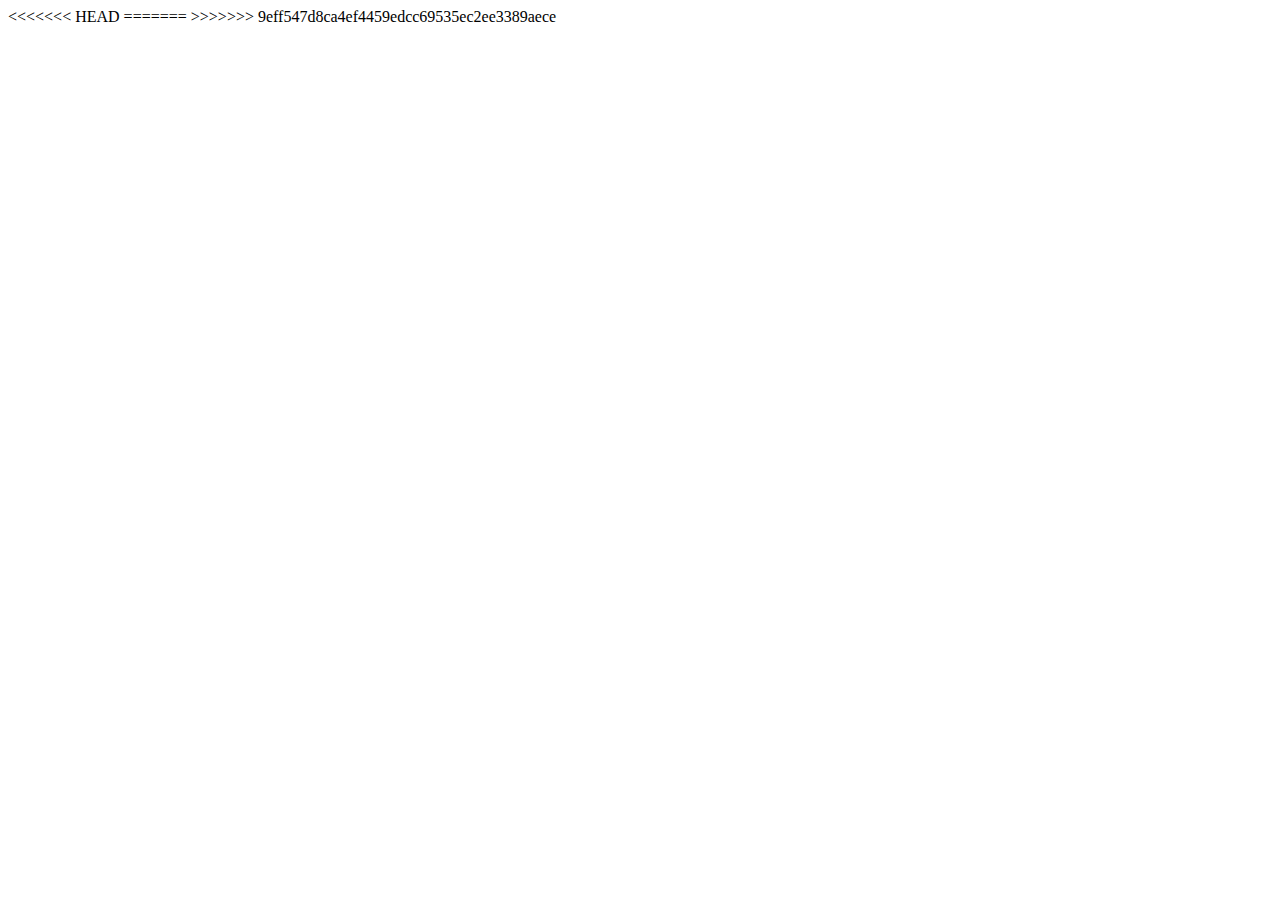
<file: index.html>
<<<<<<< HEAD
<!DOCTYPE html>
<html lang="en">

<head>
  <meta charset="utf-8">
	<meta http-equiv="x-ua-compatible" content="ie=edge">
	<meta name="viewport" content="width=device-width, initial-scale=1">

	<title>Replace with assignment name</title>

  <!--
	    Fill in the items below and change the title contents above, then delete this line.
		Name:
		Assignment:
		Date:
	-->

</head>

<body>


</body>

</html>
=======
<!DOCTYPE html>
<html lang="en">

<head>
  <meta charset="utf-8">
	<meta http-equiv="x-ua-compatible" content="ie=edge">
	<meta name="viewport" content="width=device-width, initial-scale=1">

	<title>Replace with assignment name</title>

  <!--
	    Fill in the items below and change the title contents above, then delete this line.
		Name:
		Assignment:
		Date:
	-->

</head>

<body>


</body>

</html>
>>>>>>> 9eff547d8ca4ef4459edcc69535ec2ee3389aece
</file>
